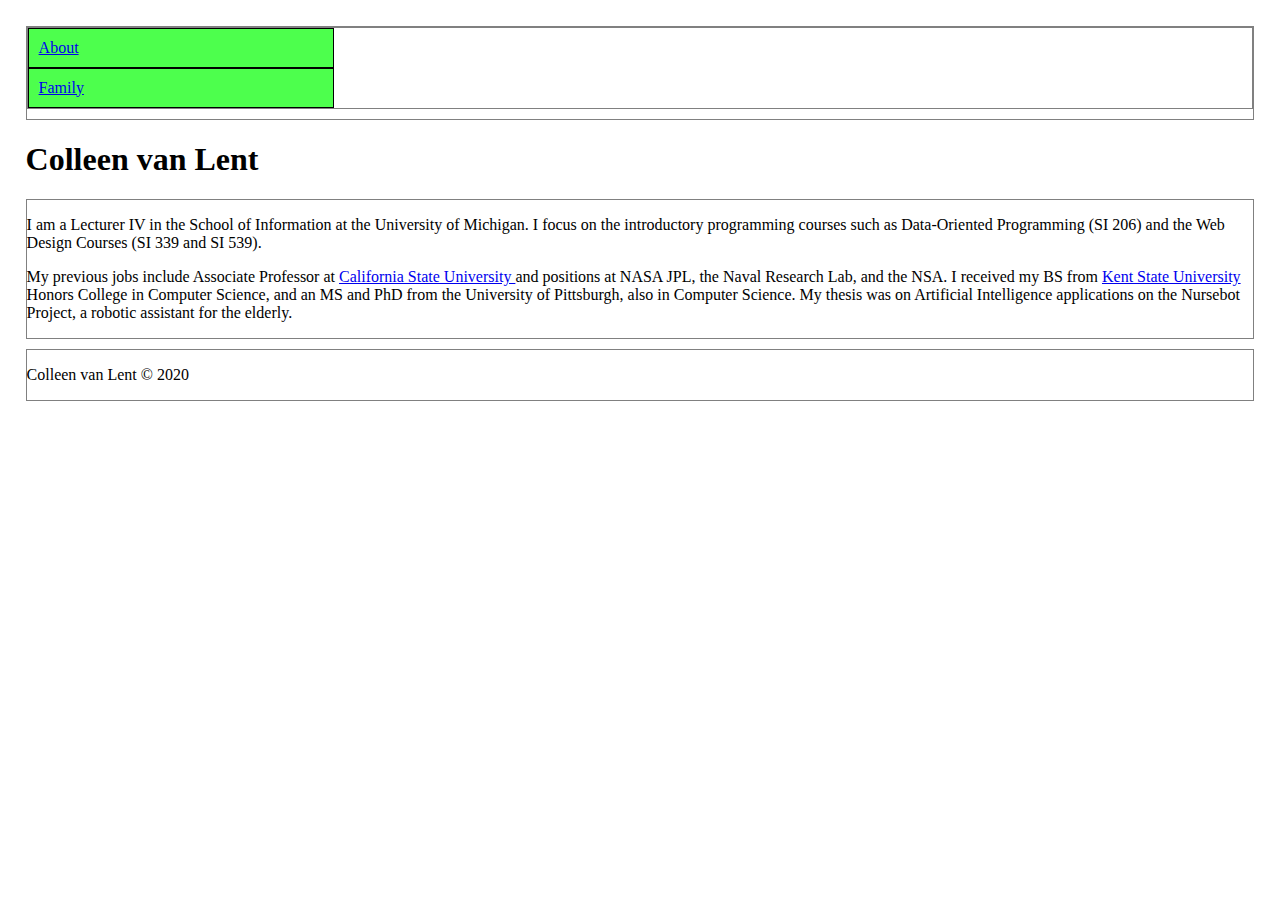
<file: index.html>
<!DOCTYPE html>
<html lang="en">
<head>
	<meta charset="UTF-8">
	<title>Colleen van Lent</title>
	<link rel="icon" href="imgs/favicon.ico">
	<link rel="stylesheet" href="css/html5reset.css">
	<link rel="stylesheet" href="css/style.css">
</head>
<body>

<header>
	<nav>
		<ul>
			<li><a href="index.html"> About </a></li>
			<li><a href="family.html"> Family </a></li>
		</ul>
	</nav>
</header>
	<h1>Colleen van Lent</h1>
<main>

<p>I am a Lecturer IV in the School of Information at the University of Michigan. I focus on the introductory programming courses such as Data-Oriented Programming (SI 206) and the Web Design Courses (SI 339 and SI 539). </p>

<p>My previous jobs include Associate Professor at <a href = "https://www.csulb.edu/"> California State University </a> and positions at NASA JPL, the Naval Research Lab, and the NSA. I received my BS from <a href = "https://www.kent.edu/"> Kent State University </a> Honors College in Computer Science, and an MS and PhD from the University of Pittsburgh, also in Computer Science. My thesis was on Artificial Intelligence applications on the Nursebot Project, a robotic assistant for the elderly. </p>

</main>

<footer>
	<p> Colleen van Lent &copy; 2020 </p>
</footer>
</body>
</html>
</file>
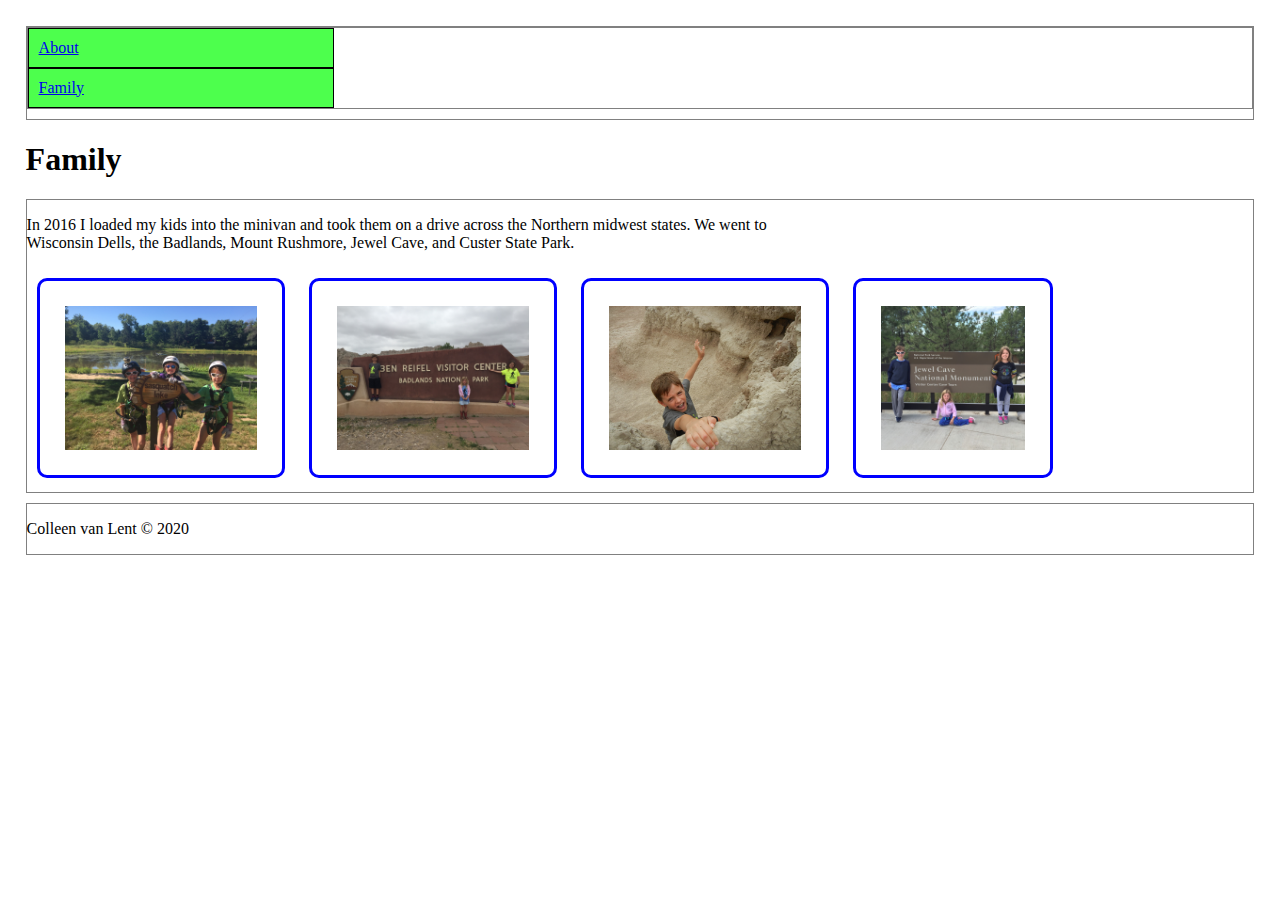
<file: family.html>
<!DOCTYPE html>
<html lang="en">
<head>
	<meta charset="UTF-8">
	<title> Family </title>
	<link rel="icon" href="imgs/favicon.ico">
	<link rel="stylesheet" href="css/html5reset.css">
	<link rel="stylesheet" href="css/style.css">
</head>
<body>
	<header>
		<nav>
			<ul>
				<li><a href="index.html"> About </a></li>
				<li><a href="family.html"> Family </a></li>
			</ul>
		</nav>
	</header>
		<h1>Family</h1>

<main>
	<p>In 2016 I loaded my kids into the minivan and took them on a drive across the Northern midwest states.  We went to<br> Wisconsin Dells, the Badlands, Mount Rushmore, Jewel Cave, and Custer State Park.</p>
<img src = "imgs/wisconsin_dells.jpg" alt = "Wisconsin Dells" width="500"/>
<img src = "imgs/badlands.jpg" alt = "Badlands" width="500"/>
<img src = "imgs/falling.jpg" alt = "Falling" width="500"/>
<img src = "imgs/jewel_cave.jpg" alt = "Jewel Cave" width="500"/>
</main>
<footer>
	<p>Colleen van Lent &copy; 2020</p>
</footer>
</body>
</html>
</file>
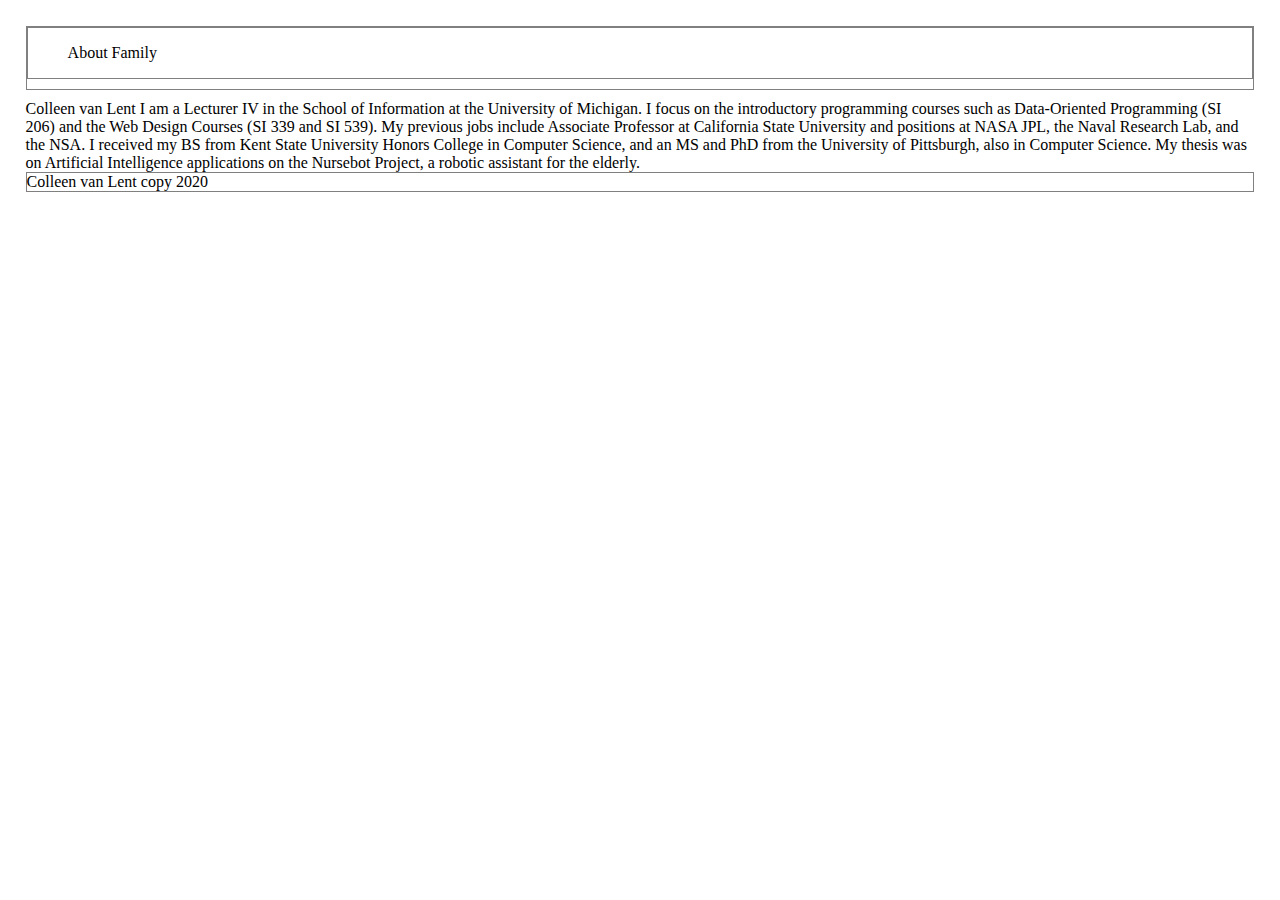
<file: main_page.html>
<!DOCTYPE html>
<html lang="en">
<head>
	<meta charset="UTF-8">
	<title>Document</title>
	<link rel="icon" href="imgs/favicon.ico">
	<link rel="stylesheet" href="style.css">
</head>
<body>
	
<header>
	<nav>
		<ol>
		About
		Family
		</ol>
	</nav>
</header>

Colleen van Lent

I am a Lecturer IV in the School of Information at the University of Michigan. I focus on the introductory programming courses such as Data-Oriented Programming (SI 206) and the Web Design Courses (SI 339 and SI 539).

My previous jobs include Associate Professor at California State University and positions at NASA JPL, the Naval Research Lab, and the NSA. I received my BS from Kent State University Honors College in Computer Science, and an MS and PhD from the University of Pittsburgh, also in Computer Science. My thesis was on Artificial Intelligence applications on the Nursebot Project, a robotic assistant for the elderly.

<footer>
Colleen van Lent copy 2020
</footer>
</body>
</html>
</file>
<file: css/style.css>
h1{
	display: block; 
	font-size: 2em; 
	margin-top: 0.67em; 
	margin-bottom: 0.67em; 
	margin-left: 0; 
	margin-right: 0; 
	font-weight: bold;
}

nav ul li{
	background-color: #4DFF4D;
	padding:10px;
	width:25%;
	border:1px solid black;
}

body{
	margin:1%;
	padding:1%;
}

p {
    display: block;
    margin-block-start: 1em;
    margin-block-end: 1em;
    margin-inline-start: 0px;
    margin-inline-end: 0px;
}

header, main, nav, footer{
	border: 1px solid grey;
	margin-bottom: 10px;
}

img{
    height: 200px;
    width:inherit;
    border: 3px solid blue;
    padding: 25px;
    border-radius: 10px;
    margin: 10px;
}
</file>
<file: style.css>
h1{
	display: block; 
	font-size: 2em; 
	margin-top: 0.67em; 
	margin-bottom: 0.67em; 
	margin-left: 0; 
	margin-right: 0; 
	font-weight: bold;
}

nav ul li{
	background-color: #4DFF4D;
	padding:10px;
	width:25%;
	border:1px solid black;
}

body{
	margin:1%;
	padding:1%;
}

p {
    display: block;
    margin-block-start: 1em;
    margin-block-end: 1em;
    margin-inline-start: 0px;
    margin-inline-end: 0px;
}

header, main, nav, footer{
	border: 1px solid grey;
	margin-bottom: 10px;
}

img{
    height: 200px;
    width:inherit;
    border: 3px solid blue;
    padding: 25px;
    border-radius: 10px;
    margin: 10px;
}
</file>
